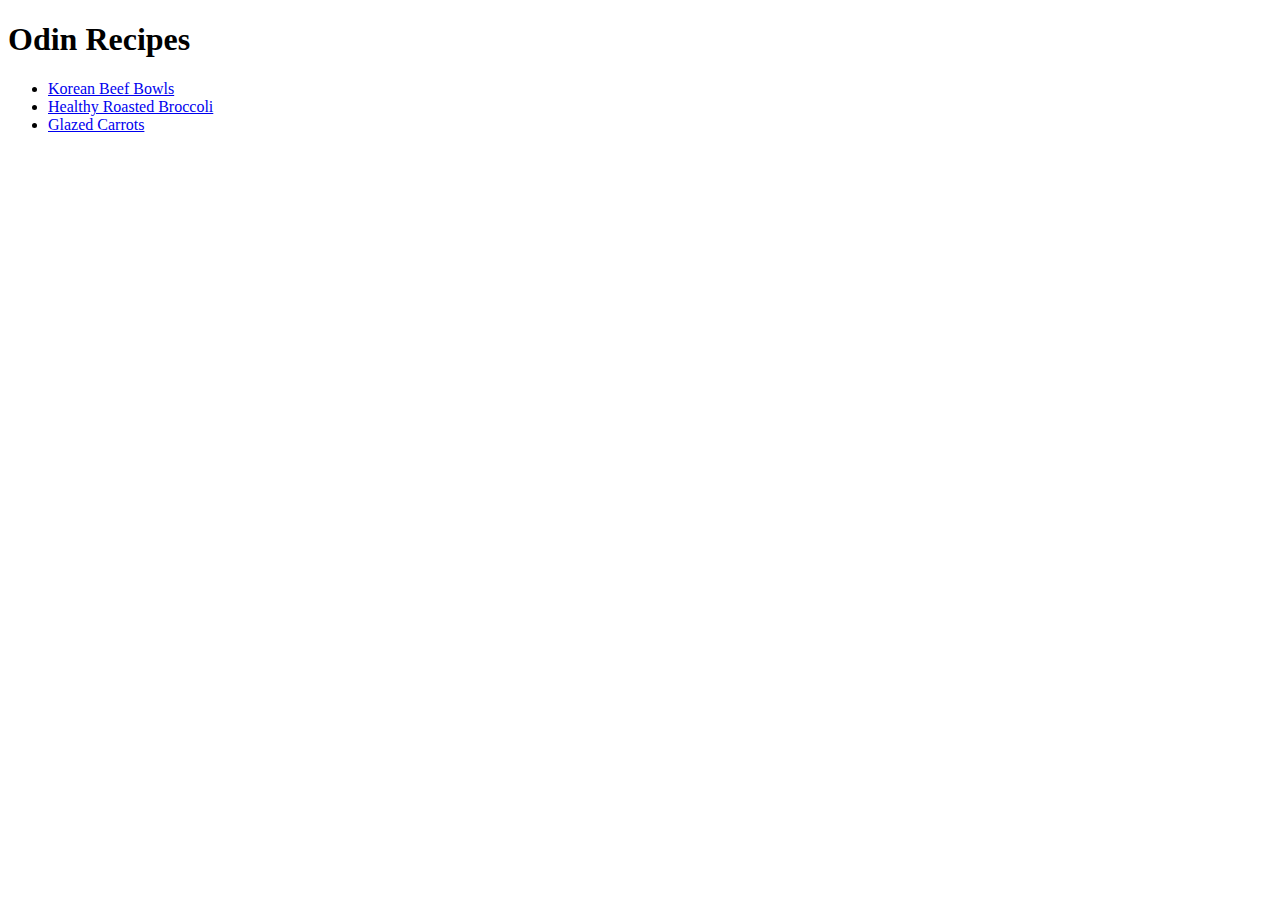
<file: index.html>
<!DOCTYPE html>
<html lang="en">
<head>
    <meta charset="UTF-8">
    <meta name="viewport" content="width=device-width, initial-scale=1.0">
    <title>Odin Recipes</title>
</head>
    <body>
        <h1>Odin Recipes</h1>
            <ul>

                <li><a href="recipes/koreanbeefbowls.html">Korean Beef Bowls</a></li>
                <li><a href="recipes/easyroatedbroccoli.html"> Healthy Roasted Broccoli</a></li>
                <li><a href="recipes/glazedcarrots.html"> Glazed Carrots</a></li>
            </ul>
    </body>
</html>
</file>
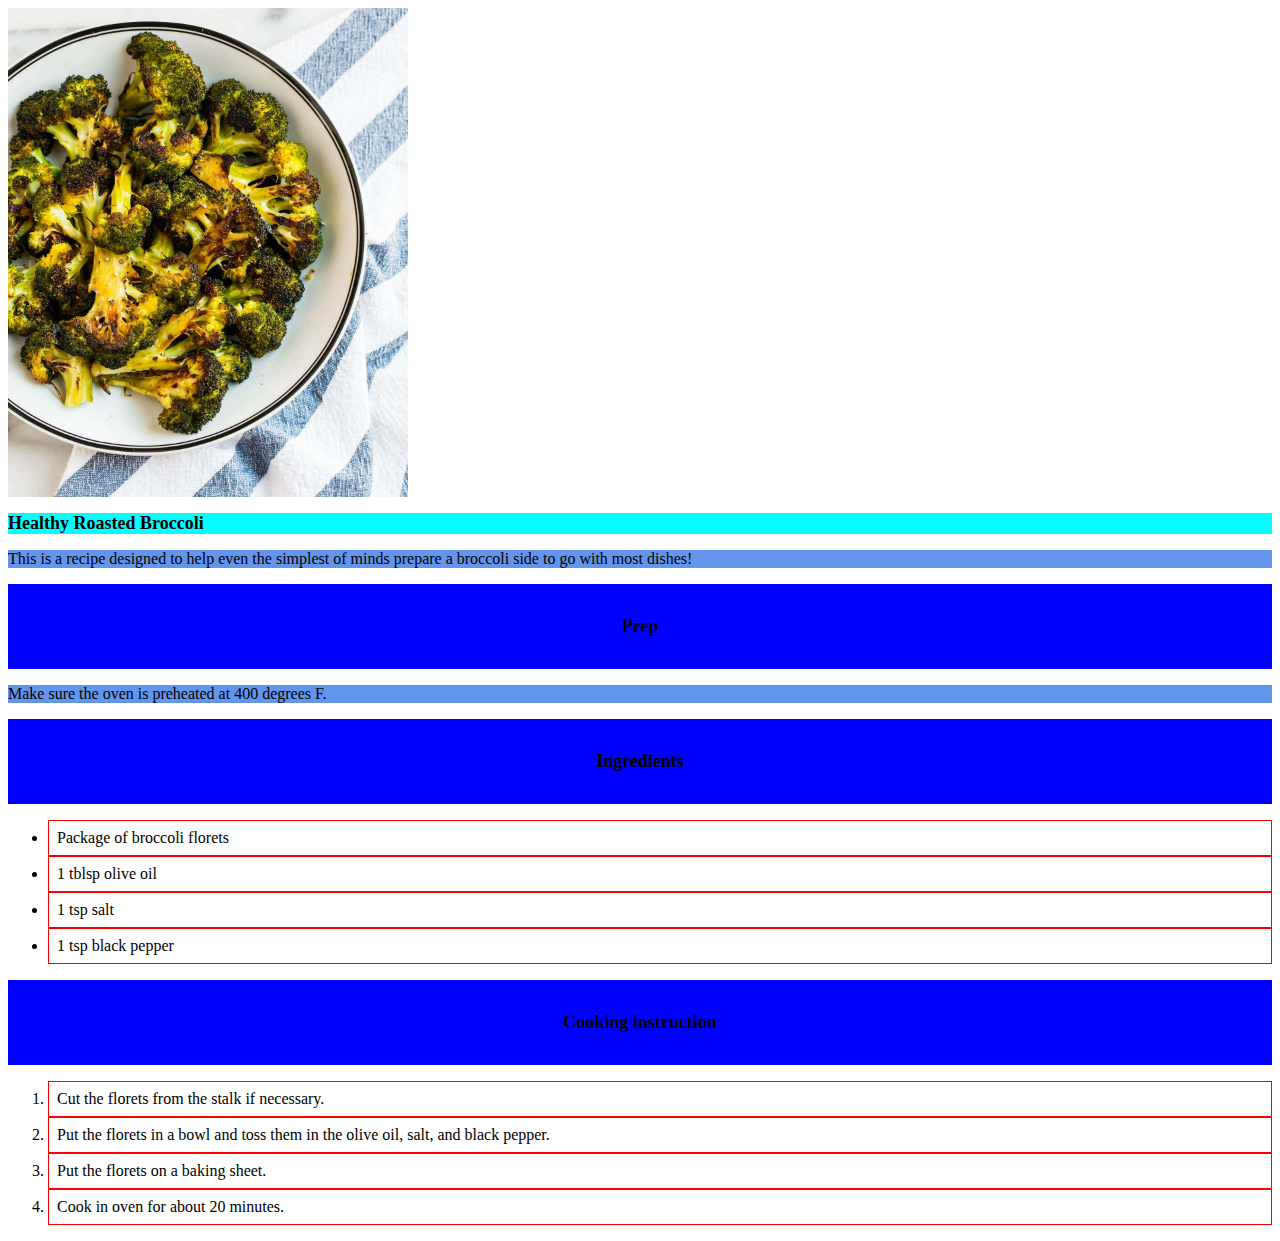
<file: recipes/easyroatedbroccoli.html>
<!DOCTYPE html>
<html lang="en">
<head>
    <meta charset="UTF-8">
    <meta name="viewport" content="width=device-width, initial-scale=1.0">
    <title>Easy Roasted Broccoli</title>
    <link rel="stylesheet" href="styleb.css">
</head>
<body>

    <img src="Healthy-Roasted-Broccoli.jpg" alt="Roasted Broccoli" height="400" width="310">
    
    <h1 class="subsection premier">Healthy Roasted Broccoli</h1>

    <p class="single">This is a recipe designed to help even the simplest of minds prepare a broccoli side to go with most dishes!</p>
    
    <h2 class="subsection header">Prep</h2>
    
    <p class="single">Make sure the oven is preheated at 400 degrees F.</p>

    <h2 class="subsection header">Ingredients</h2>
        <ul>
            <li class="bullet">Package of broccoli florets</li>
            <li class="bullet">1 tblsp olive oil</li>
            <li class="bullet">1 tsp salt</li>
            <li class="bullet">1 tsp black pepper</li>
        </ul>
        
    <h2 class="subsection header">Cooking instruction</h2>
        <ol>
            <li class="bullet">Cut the florets from the stalk if necessary.</li>
            <li class="bullet">Put the florets in a bowl and toss them in the olive
                oil, salt, and black pepper.
            </li>
            <li class="bullet">Put the florets on a baking sheet.</li>
            <li class="bullet">Cook in oven for about 20 minutes.</li>
        </ol>

</body>
</html>
</file>
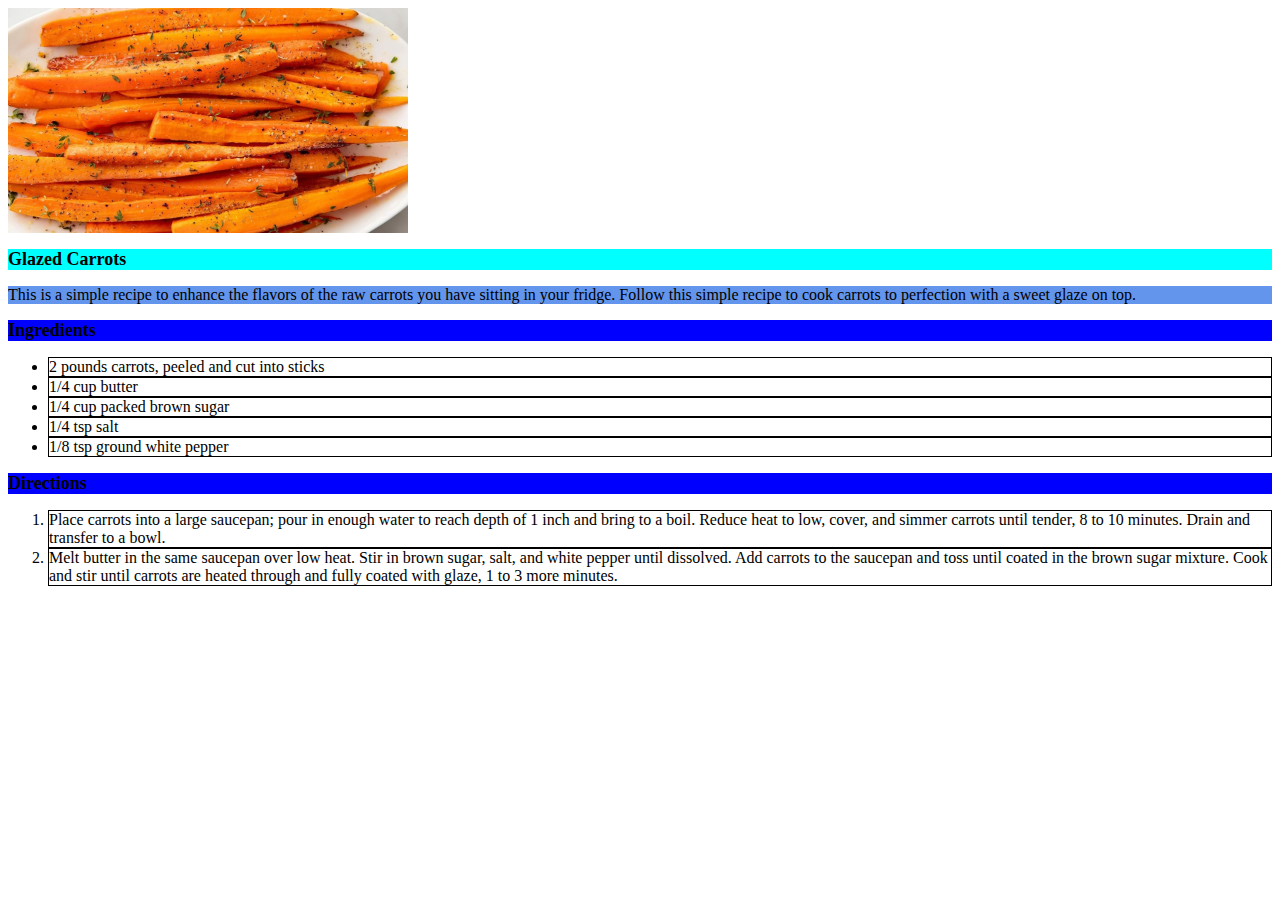
<file: recipes/glazedcarrots.html>
<!DOCTYPE html>
<html lang="en">
<head>
    <meta charset="UTF-8">
    <meta name="viewport" content="width=device-width, initial-scale=1.0">
    <title>Glazed Carrots</title>
    <link rel="stylesheet" href="styleg.css">
</head>

<body>
    <img src="glazedcarrots.jpg" alt="Glazed Carrots" height="400" width="400">
    
    <h1 class="subsection premier">Glazed Carrots</h1>

    <p class="single">This is a simple recipe to enhance the flavors of the raw carrots you have sitting in your fridge.
        Follow this simple recipe to cook carrots to perfection with a sweet glaze on top. </p>
    <h2 class="subsection header">Ingredients</h2>

        <ul>

            <li class="bullet">2 pounds carrots, peeled and cut into sticks</li>
            <li class="bullet">1/4 cup butter</li>
            <li class="bullet">1/4 cup packed brown sugar</li>
            <li class="bullet">1/4 tsp salt</li>
            <li class="bullet">1/8 tsp ground white pepper</li>

        </ul>

    <h2 class="subsection header">Directions</h2>

    <ol>
            <li class="bullet">Place carrots into a large saucepan; pour in enough water to reach depth of 1 inch and bring to a boil. 
            Reduce heat to low, cover, and simmer carrots until tender, 8 to 10 minutes. Drain and transfer to a bowl. </li>
        
            <li class="bullet">Melt butter in the same saucepan over low heat. Stir in brown sugar, salt, 
            and white pepper until dissolved. Add carrots to the saucepan and toss until 
            coated in the brown sugar mixture. Cook and stir until carrots are heated through and fully coated with glaze, 1 to 3 more minutes. </li>
    </ol>

</body>
</html>
</file>
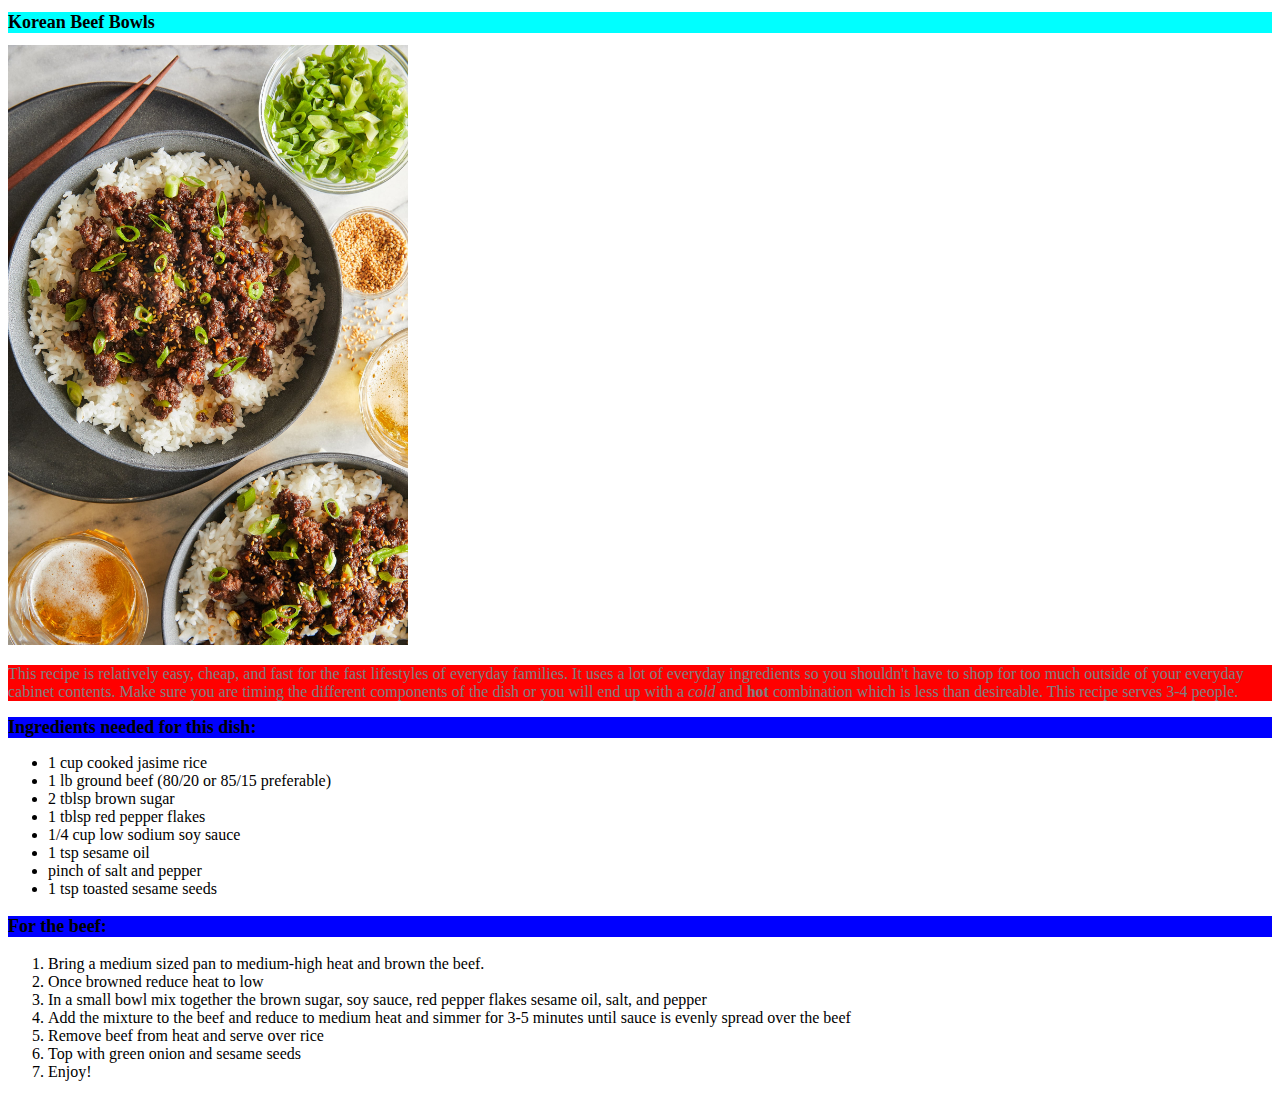
<file: recipes/koreanbeefbowls.html>
<!DOCTYPE html>
<html lang="en">
<head>
    <meta charset="UTF-8">
    <meta name="viewport" content="width=device-width, initial-scale=1.0">
    <title>Korean Beef Bowls</title>
    <link rel="stylesheet" href="stylek.css">
</head>
<body>
    <h1 class="subsection premier">Korean Beef Bowls</h1>

    <img src="./Korean-Beef-Bowl.jpg" alt="Korean-Beef-Bowl" height="400" width="310">
    
    <p class="single">This recipe is relatively easy, cheap, and fast for the fast lifestyles of everyday families. 
        It uses a lot of everyday ingredients so you shouldn't have to shop for too much outside of your everyday
         cabinet contents. Make sure you are timing the different components of the dish or you
        will end up with a <em>cold</em> and <strong>hot</strong> combination which is less than desireable. This recipe
        serves 3-4 people.</p>

        <h2 class="subsection header">Ingredients needed for this dish:</h2>
        <ul>
            <li class="bullet">1 cup cooked jasime rice</li>
            <li class="bullet">1 lb ground beef (80/20 or 85/15 preferable)</li>
            <li class="bullet">2 tblsp brown sugar</li>
            <li class="bullet">1 tblsp red pepper flakes</li>
            <li class="bullet">1/4 cup low sodium soy sauce</li>
            <li class="bullet">1 tsp sesame oil</li>
            <li class="bullet">pinch of salt and pepper</li>
            <li class="bullet">1 tsp toasted sesame seeds</li>
        </ul>

        <h3 class="subsection header">For the beef:</h3>
        <ol>
            <li class="bullet">Bring a medium sized pan to medium-high heat and brown the beef.</li>
            <li class="bullet">Once browned reduce heat to low</li>
            <li class="bullet">In a small bowl mix together the brown sugar, soy sauce, red pepper flakes
                sesame oil, salt, and pepper
            </li>
            <li class="bullet">Add the mixture to the beef and reduce to medium heat and simmer for 3-5 minutes until sauce is evenly spread over the beef
            </li>
            <li class="bullet">Remove beef from heat and serve over rice</li>
            <li class="bullet">Top with green onion and sesame seeds</li>
            <li class="bullet">Enjoy!</li>
        </ol>
</body>
</html>
</file>
<file: recipes/styleb.css>
.body {
    background: white;
    margin: 0 auto;
}

.subsection {
    font-size: large;
    color: black;
    font-weight: bold;
}

.premier {
    background-color: aqua;
}

.header {
    background-color: blue;
    text-align: center;
    padding: 32px;
}

.bullet {
    font-size: medium;
    color: black;
    font-weight: 500;
    padding: 8px;
    border: 1px solid red;
    
}

.single {
    font-size: medium;
    color: black;
    background-color: cornflowerblue;
    font-weight: 500;
    padding: 0 auto;
}

img {
    height: auto;
    width: 400px;
}
</file>
<file: recipes/styleg.css>
.subsection {
    font-size: large;
    color: black;
    font-weight: bold;
}

.premier {
    background-color: aqua;
}

.header {
    background-color: blue;
}

.bullet {
    font-size: medium;
    color: black;
    font-weight: 500;
    border: 1px solid black;
}

.single {
    font-size: medium;
    color: black;
    background-color: cornflowerblue;
    font-weight: 500;
}

img {
    height: auto;
    width: 400px;
}
</file>
<file: recipes/stylek.css>
.subsection {
    font-size: large;
    color: black;
    font-weight: bold;
}

.premier {
    background-color: aqua;
}

.header {
    background-color: blue;
}

.bullet {
    font-size: medium;
    color: black;
    font-weight: 500;
}

.single {
    font-size: medium;
    color: gray;
    background-color: red;
    font-weight: 500;
}

img {
    height: auto;
    width: 400px;
}
</file>
